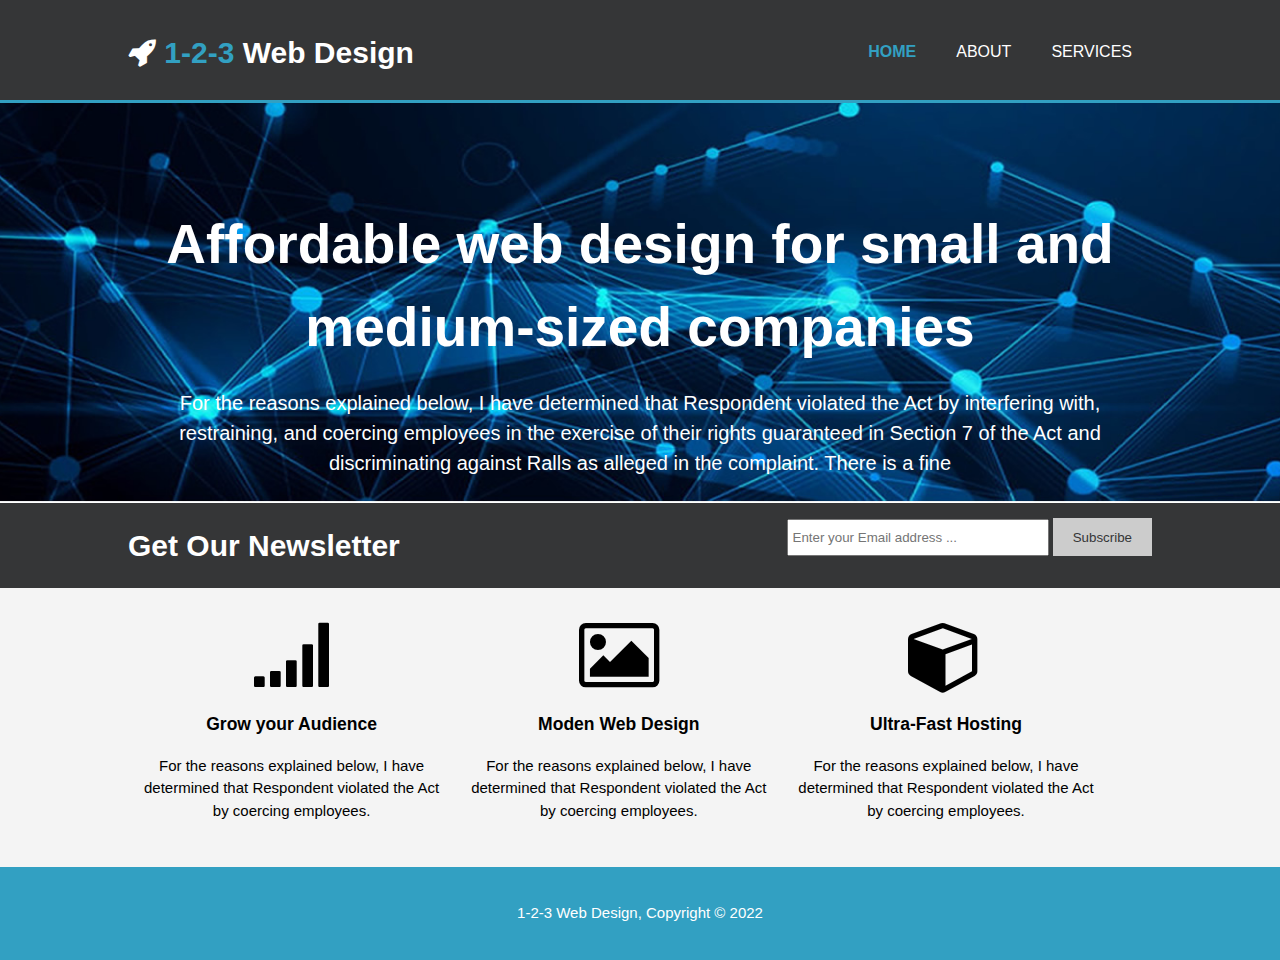
<file: index.html>
<!DOCTYPE html>
<html>
<head>
<meta charset="utf-8">
<meta name="viewport" content="width=device-width">
<meta name="description" content="Affordable web design for small and medium-sized companies">
<meta name="author" content="Daniel Sedi">
<title>1-2-3 Web Design - Welcome</title>
<link rel="stylesheet" href="./css/style.css">
<link rel="stylesheet" href="./css/font-awesome.min.css">
</head>
<body>
   <header>
     <div class="container">
      <div id="branding">
        <h1><i class="fa fa-rocket"></i> <span class="highlight">1-2-3</span> Web Design</h1>
      </div>
       <nav>
         <ul>
           <li class="current"><a href="index.html">Home</a></li>
           <li><a href="about.html">About</a></li>
           <li><a href="service.html">Services</a></li>
         </ul>
       </nav>
     </div>
   </header>

   <section id="showcase">
     <div class="container">
       <h1>Affordable web design for small and medium-sized companies</h1>
       <p>For the reasons explained below, I have determined that Respondent violated the Act by
        interfering with, restraining, and coercing employees in the exercise of their rights guaranteed in
        Section 7 of the Act and discriminating against Ralls as alleged in the complaint. There is a fine</p>
     </div>
   </section>

   <section id="newsletter">
     <div class="container">
       <h1>Get Our Newsletter</h1>
       <form action="">
         <input type="email" placeholder="Enter your Email address ...">
         <button type="submit" class="button_1">Subscribe</button>
       </form>
     </div>
   </section>

   <section id="boxes">
    <div class="container">
      <div class="box">
       <i class="fa fa-signal fa-5x"></i>
       <h3>Grow your Audience</h3>
       <p>For the reasons explained below, I have determined that Respondent violated the Act by coercing employees.</p>
      </div> 
      
      <div class="box">
        <i class="fa fa-photo fa-5x"></i>
        <h3>Moden Web Design</h3>
        <p>For the reasons explained below, I have determined that Respondent violated the Act by coercing employees.</p>
       </div> 
       
       <div class="box">
        <i class="fa fa-cube fa-5x"></i>
        <h3>Ultra-Fast Hosting</h3>
        <p>For the reasons explained below, I have determined that Respondent violated the Act by coercing employees.</p>
       </div> 
    </div>
   </section>
  <footer>
    <p>1-2-3 Web Design, Copyright &copy; 2022</p>
  </footer>
</body>
</html>
</file>
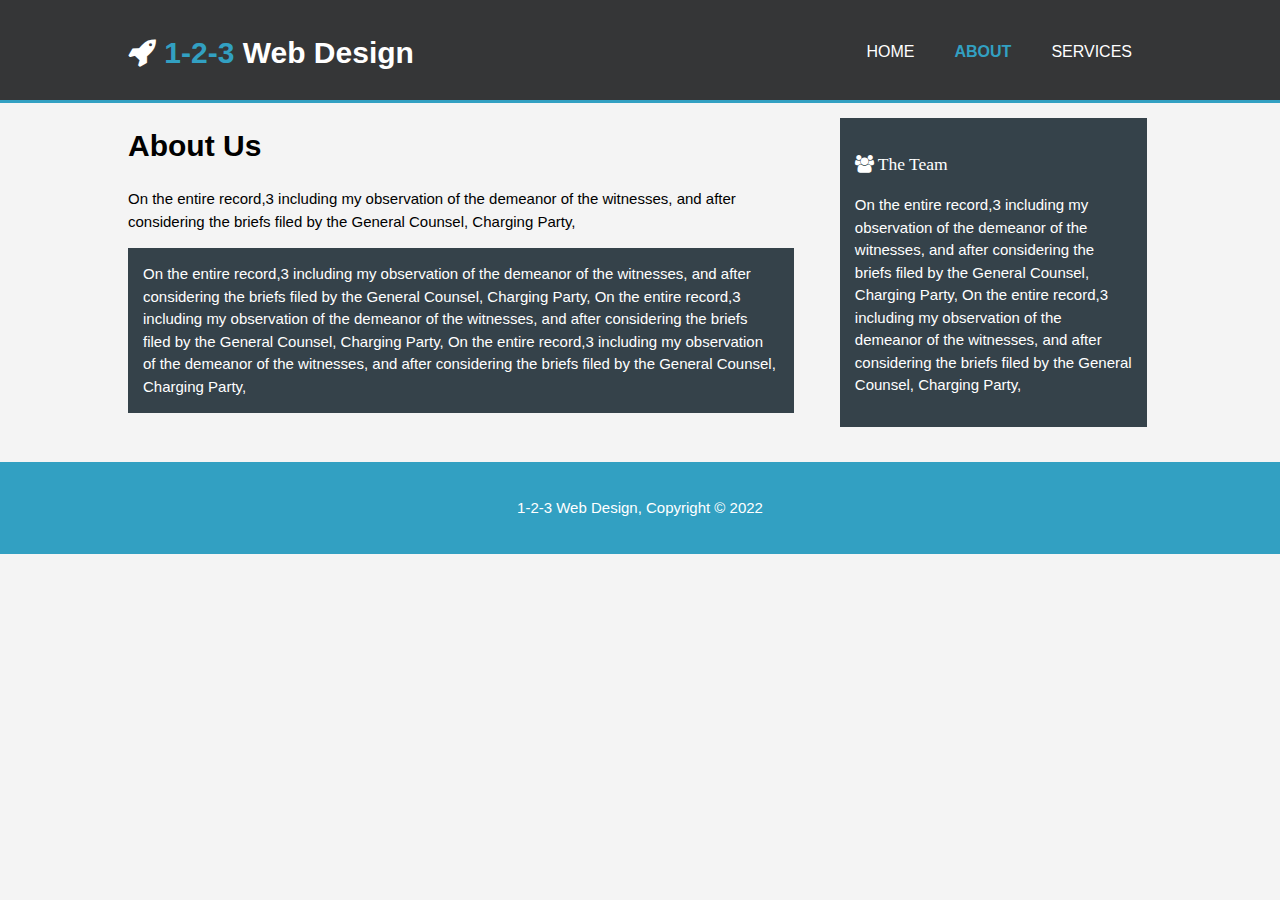
<file: about.html>
<!DOCTYPE html>
<html>
<head>
<meta charset="utf-8">
<meta name="viewport" content="width=device-width">
<meta name="description" content="Affordable web design for small and medium-sized companies">
<meta name="author" content="Daniel Sedi">
<title>1-2-3 Web Design - About</title>
<link rel="stylesheet" href="./css/style.css">
<link rel="stylesheet" href="./css/font-awesome.min.css">
</head>
<body>
    <header>
      <div class="container">
       <div id="branding">
         <h1><i class="fa fa-rocket"></i> <span class="highlight">1-2-3</span> Web Design</h1>
       </div>
        <nav>
          <ul>
            <li><a href="index.html">Home</a></li>
            <li class="current"><a href="about.html">About</a></li>
            <li><a href="service.html">Services</a></li>
          </ul>
        </nav>
      </div>
    </header>

     <section class="main">
         <div class="container">
             <article id="main-col">
               <h1 class="page-title">
                   About Us
               </h1>
               <p>
                On the entire record,3 including my observation of the demeanor of the witnesses, and
             after considering the briefs filed by the General Counsel, Charging Party,
               </p>
               <p class="dark">
                On the entire record,3 including my observation of the demeanor of the witnesses, and  after considering the briefs filed by the General Counsel, Charging Party,
                On the entire record,3 including my observation of the demeanor of the witnesses, and  after considering the briefs filed by the General Counsel, Charging Party,
                On the entire record,3 including my observation of the demeanor of the witnesses, and after considering the briefs filed by the General Counsel, Charging Party,
               </p>
             </article>
             <aside id="sidebar">
                 <div class="dark">
                     <h3><i class="fa fa-users"> The Team</i></h3>
                     <p>On the entire record,3 including my observation of the demeanor of the witnesses, and after considering the briefs filed by the General Counsel, Charging Party,
                        On the entire record,3 including my observation of the demeanor of the witnesses, and after considering the briefs filed by the General Counsel, Charging Party,
                     </p>
                 </div>
             </aside>
         </div>
     </section>
      <footer>
        <p>1-2-3 Web Design, Copyright &copy; 2022</p>
     </footer>
 </body>
</html>
</file>
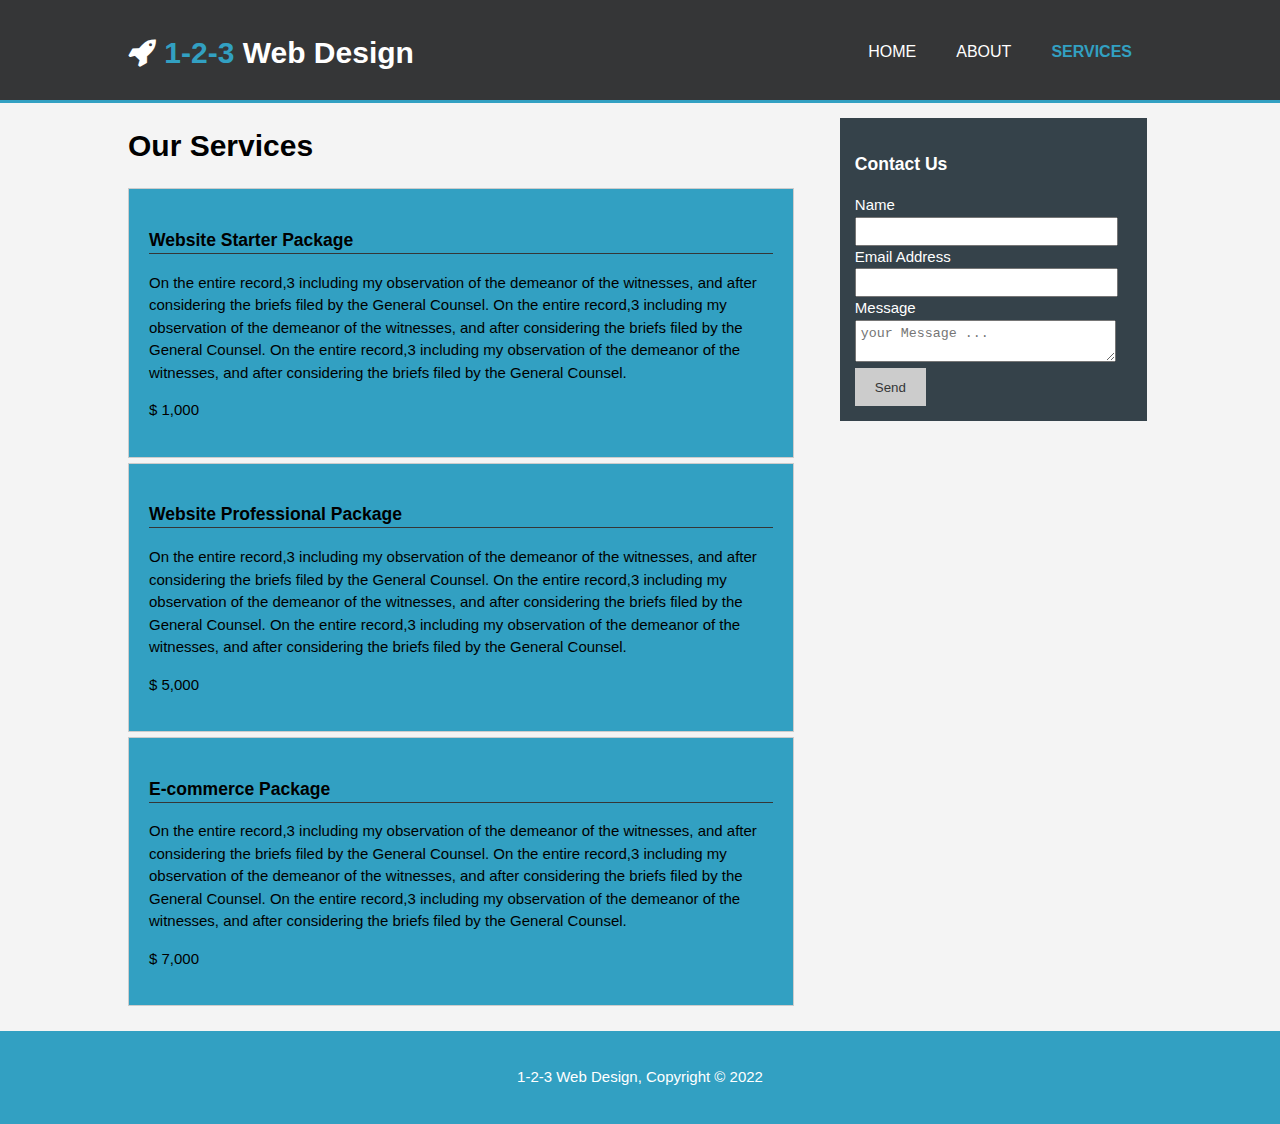
<file: service.html>
<!DOCTYPE html>
<html>
<head>
<meta charset="utf-8">
<meta name="viewport" content="width=device-width">
<meta name="description" content="Affordable web design for small and medium-sized companies">
<meta name="author" content="Daniel Sedi">
<title>1-2-3 Web Design - Services</title>
<link rel="stylesheet" href="./css/style.css">
<link rel="stylesheet" href="./css/font-awesome.min.css">
</head>
<body>
   <header>
     <div class="container">
      <div id="branding">
        <h1><i class="fa fa-rocket"></i> <span class="highlight">1-2-3</span> Web Design</h1>
      </div>
       <nav>
         <ul>
           <li><a href="index.html">Home</a></li>
           <li><a href="about.html">About</a></li>
           <li class="current"><a href="service.html">Services</a></li>
         </ul>
       </nav>
     </div>
   </header>

   <section id="main">
      <div class="container">
        <article id="main-col">
          <h1 class="page-title">Our Services</h1>
          <ul id="services">
            <li>
              <h3>Website Starter Package</h3>
              <p>
                On the entire record,3 including my observation of the demeanor of the witnesses, and after considering the briefs filed by the General Counsel.
                On the entire record,3 including my observation of the demeanor of the witnesses, and after considering the briefs filed by the General Counsel.
                On the entire record,3 including my observation of the demeanor of the witnesses, and after considering the briefs filed by the General Counsel.
              </p>
              <p>$ 1,000</p>
            </li>
            <li>
              <h3>Website Professional Package</h3>
              <p>
                On the entire record,3 including my observation of the demeanor of the witnesses, and after considering the briefs filed by the General Counsel.
                On the entire record,3 including my observation of the demeanor of the witnesses, and after considering the briefs filed by the General Counsel.
                On the entire record,3 including my observation of the demeanor of the witnesses, and after considering the briefs filed by the General Counsel.
              </p>
              <p>$ 5,000</p>
            </li>
            <li>
              <h3>E-commerce Package</h3>
              <p>
                On the entire record,3 including my observation of the demeanor of the witnesses, and after considering the briefs filed by the General Counsel.
                On the entire record,3 including my observation of the demeanor of the witnesses, and after considering the briefs filed by the General Counsel.
                On the entire record,3 including my observation of the demeanor of the witnesses, and after considering the briefs filed by the General Counsel.
              </p>
              <p>$ 7,000</p>
            </li>
          </ul>
        </article>
        <aside id="sidebar">
          <div class="dark">
            <h3>Contact Us</h3>
            <form action="" class="contact">
              <div>
                <label>Name</label>
                <input type="text">
              </div>
              <div>
               <label>Email  Address</label>
               <input type="email">
              </div>
              <div>
                <label>Message</label>
                <textarea placeholder="your Message ..."></textarea>
              </div>
              <div>
                <button class="button_1" type="submit">Send</button>
              </div>
            </form>
          </div>
        </aside>
      </div>
   </section>
   <footer>
    <p>1-2-3 Web Design, Copyright &copy; 2022</p>
  </footer>
   </body>
   </html>
</file>
<file: css/style.css>
body {
    font: 15px/1.5 Arial, Helvetica, sans-serif;
    padding: 0;
    margin: 0;
    background-color: #f4f4f4;
}

.container{
    width: 80%;
    margin: auto;
    overflow: hidden;
}

.dark{
    padding: 15px;
    background: #35424a;
    color: #ffffff;
    margin-top: 10px;
    margin-bottom: 10px;

}

ul{
    margin: 0;
    padding: 0;
}

/* Header */

header{
    background: #353637;
    color: #ffffff;
    padding-top: 30px;
    min-height: 70px;
    border-bottom: #32a0c2 3px solid;
}

header a{
    color: #ffffff;
    text-decoration: none;
    text-transform: uppercase;
    font-size: 16px;
}

header li{
    float: left;
    display: inline;
    padding: 0 20px 0 20px;
}

header #branding h1{
    float: left;
}

header #branding h1{
    margin: 0;
}

header nav{
    float: right;
    margin-top: 10px;
}

header .highlight, header .current a {
    color: #32a0c2;
    font-weight: bold;
}

header a:hover{
    color: #cccccc;
    font-weight: bold;
}

/* Showcase */

#showcase {
    min-height: 400px;
    background:url('../img/headerbg.jpg') no-repeat center;
    background-size: cover;
    text-align: center;
    color: #ffffff;
}

#showcase h1{
    margin-top: 100px;
    font-size: 55px;
    margin-bottom: 10px;
}

#showcase p{
    font-size: 20px;
}

/* Newsletter */
#newsletter {
    color: #ffffff;
    background: #353637;
}

#newsletter h1{
    float: left;
}

#newsletter form {
    float: right;
    margin-top: 15px;
}

#newsletter input[type="email"]{
    padding: 4px;
    height: 25px;
    width: 250px;
}

.button_1{
    height: 38px;
    background: #cccccc;
    border: 0;
    padding-left: 20px;
    padding-right: 20px;
    color: #353637;
}

#boxes{
    margin-top: 20px;
}

#boxes .box{
    float:left;
    text-align: center;
    width: 30%;
    padding: 10px;
}

footer{
    padding: 20px;
    margin-top: 20px;
    color: #ffffff;
    background-color: #32a0c2;
    text-align: center;
}

/* Sidebar */
aside#sidebar {
    float: right;
    width: 30%;
    padding: 5px;
}

article#main-col{
    float:left;
    width: 65%;
}

aside#sidebar input, aside#sidebar textarea {
    width: 90%;
    padding: 5px;
}

/* Services */
ul#services li{
    list-style: none;
    padding: 20px;
    border: #cccccc solid 1px;
    margin-bottom: 5px;
    background: #32a0c2;
}

ul#services h3{
    border-bottom: #353637 solid 1px;
}

@media(max-width: 768){
    header #branding,
    header nav,
    header nav li,
    #newsletter h1,
    #newsletter form,
    #boxes .box 
    article#main-col,
    aside#sidebar {
        float: none;
        text-align: center;
        width:100%;
    }
    
    header {
        padding-bottom: 20px;
    }

    #showcase h1 {
        margin-top: 40px;
    }

    #newsletter button {
        display: block;
        width: 100%;
    }

    #newsletter form input[type="email"],
    .contact input,
    .contact textarea,
    .contact label{
        width:100%;
        margin-bottom: 5px;
    }

}
</file>
